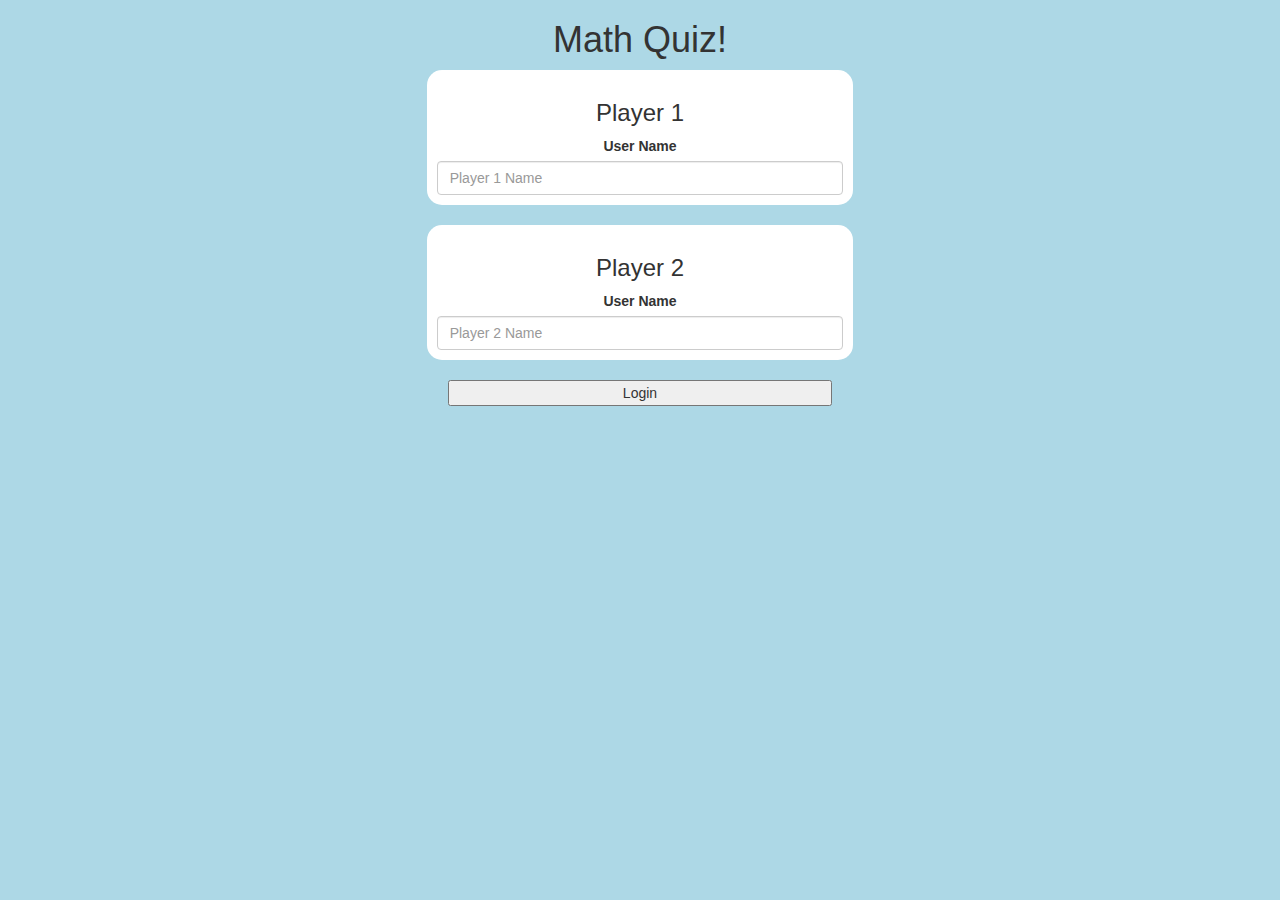
<file: index.html>
<!DOCTYPE html>
<html>

<head>
	<title>Math Quiz!</title>

	<meta name="viewport" content="width=device-width, initial-scale=1">
	<link rel="stylesheet" href="https://maxcdn.bootstrapcdn.com/bootstrap/3.4.0/css/bootstrap.min.css">
	<script src="https://ajax.googleapis.com/ajax/libs/jquery/3.4.1/jquery.min.js"></script>
	<script src="https://maxcdn.bootstrapcdn.com/bootstrap/3.4.0/js/bootstrap.min.js"></script>

	<link rel="stylesheet" type="text/css" href="style.css">

	<script src="quiz_game_login.js"></script>
</head>

<body>
	<center>
		<h1>Math Quiz!</h1>
		<div class="col-lg-4 col-sm-8 col-xs-11 login_div1">
			<h3>Player 1</h3>
			<label>User Name</label>
			<input type="text" id="player1_input" class="form-control" placeholder="Player 1 Name">
			<br>
		</div>
		<br>
		<div class="col-lg-4 col-sm-8 col-xs-11 login_div2">
			<h3>Player 2</h3>
			<label>User Name</label>
			<input type="text" id="player2_input" class="form-control" placeholder="Player 2 Name">
			<br>
		</div>
		<br>
		<button style="width:30%" onclick="getuser()">Login</button>
	</center>
</body>

</html>
</file>
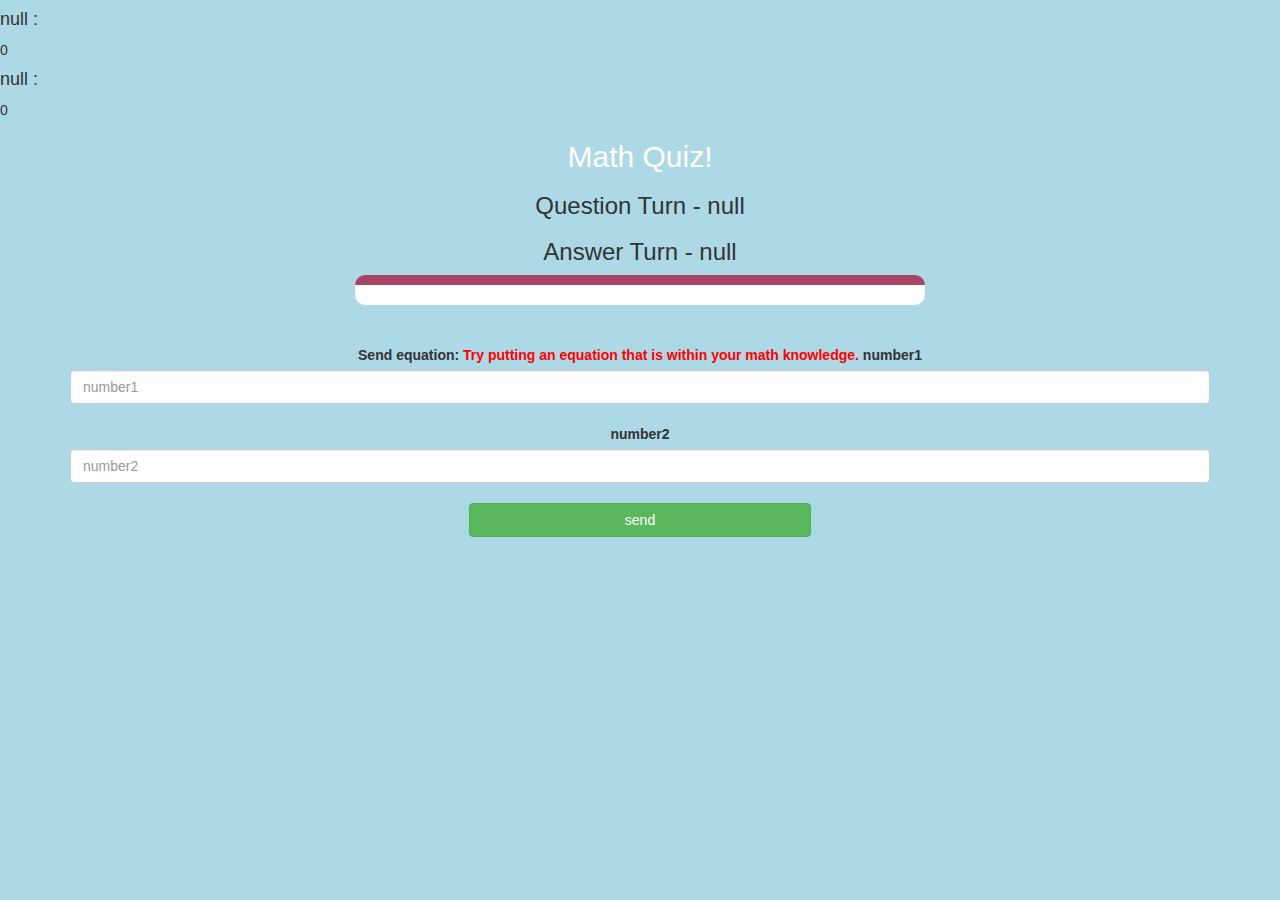
<file: game_page.html>
<!DOCTYPE html>
<html>

<head>
	<title>Math Quiz!</title>

	<meta name="viewport" content="width=device-width, initial-scale=1">
	<link rel="stylesheet" href="https://maxcdn.bootstrapcdn.com/bootstrap/3.4.0/css/bootstrap.min.css">
	<script src="https://ajax.googleapis.com/ajax/libs/jquery/3.4.1/jquery.min.js"></script>
	<script src="https://maxcdn.bootstrapcdn.com/bootstrap/3.4.0/js/bootstrap.min.js"></script>

	<link rel="stylesheet" type="text/css" href="style.css">
</head>

<body>
	<h4 id="player1_name"></h4><span id="player1_score"></span>
	<br>
	<h4 id="player2_name"></h4><span id="player2_score"></span>
	<div class="container">
		<center>
			<h2 style="color: white;">Math Quiz!</h2>
			<h3 id="player_question"></h3>
			<h3 id="player_answer"></h3>
			<div id="output" class="col-lg-6"></div>
			<br>
			<br>

			<label>Send equation: <b style="color: red">Try putting an equation that is within your math
					knowledge.</b></label>
			<label>number1</label>
			<input type="text" id="number1" class="form-control" placeholder="number1">
			<br>
			<label>number2</label>
			<input type="text" id="number2" class="form-control" placeholder="number2">
			<br>
			<button onclick="send()" class="btn btn-success" style="width:30%">send</button>
		</center>
	</div>

	<script src="game_page.js"></script>
</body>

</html>
</file>
<file: style.css>
body
{
	background: lightblue;
}

	.login_div1 , .login_div2
	{
		background: white;
		padding: 10px;
		float: none;
		border-radius: 15px;
	}


#player1_input , #player2_input
{
	display: inline-block;
	
}
#word
{
	width: 60%;
}
#word_display
{
	letter-spacing: 5px;
}
#output
{
background: white;
border-radius: 10px;
border-top: 10px solid #AA4465;
padding: 10px;
float: none;
text-align: left;
}

button{
	background-color:linear-gradient(#ff8400 0%, #0073ff 100%);
};
</file>
